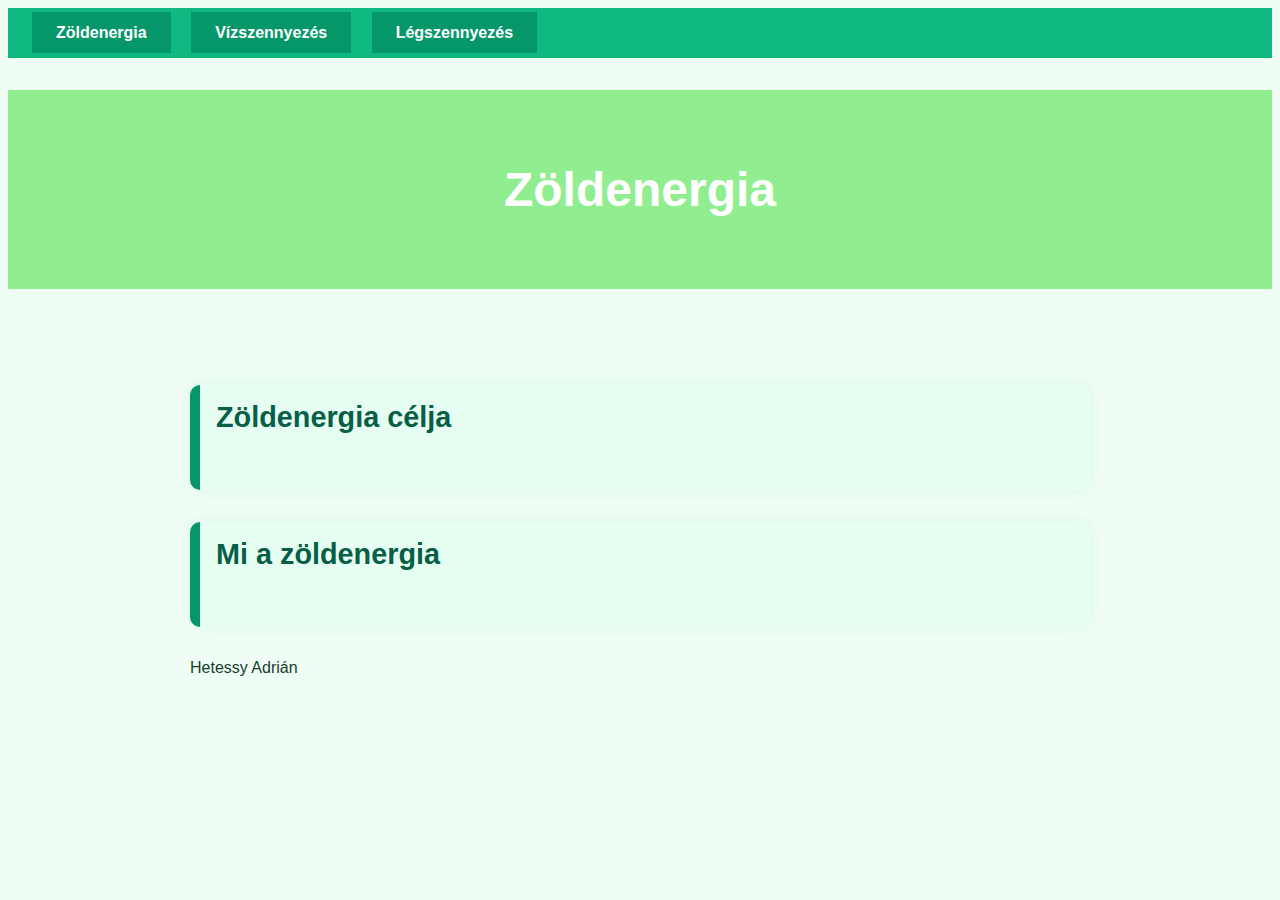
<file: legszennyezes.html>
<!DOCTYPE html>
<html lang="hu">
  <head>
    <meta name="description" content="description here">
    <title>Hetessy Adrián</title>
    <meta name="keywords" content="keywords, here">
    <meta charset="UTF-8" />
    <meta name="author" content="Hetessy Adrián">
    <meta name="viewport" content="width=device-width, initial-scale=1.0" />
    <link rel="stylesheet" href="stilus.css">
  </head>
  <body>
    <header>
      <nav>
        <a href="index.html" class="button">Zöldenergia</a>
        <a href="vizszennyezes.html" class="button">Vízszennyezés</a>
        <a href="legszennyezes.html" class="button">Légszennyezés</a>
      </nav>

      <h1>Zöldenergia</h1>
    </header>
    <article>
      <section>
        <h2>Zöldenergia célja</h2>
        <div class="szoveg">
        </div>
      </section>

      <section>
        <h2>Mi a zöldenergia</h2>
        <div class="szoveg">

        </div>
      </section>
      <footer>Hetessy Adrián</footer>
    </article>
  </body>
</html>
</file>
<file: stilus.css>
body  {
    font-family: 'Segoe UI', Tahoma, Geneva, Verdana, sans-serif;
    background-color: #f0fdf4;
    color: #1a3e2e;
}

nav {
    background-color: #10b981;
    padding: 1rem;
    margin-bottom: 2rem;
}

.button {
    color: white;
    background-color: #059669;
    text-decoration: none;
    padding: 0.75em 1.5em;
    margin: 0 0.5em;
    font-weight: bold;
}

.button:hover {
    background-color: #047857;
}

h1 {
    text-align: center;
    background-color: lightgreen;
    color: white;
    padding: 1.5em;
    margin-bottom: 2em;
    font-size: 3em;
}

article {
    max-width: 900px;
    margin: auto;
    padding: 0 1em;
}

section {
    background-color: #e6fef1;
    border-left: 10px solid #059669;
    padding: 1em; /* meghatározatlan méret */
    margin-bottom: 2em;
    border-radius: 10px; /* meghatározatlan méret */
    box-shadow: 0 0 15px rgba(16, 185, 129, 0.1);
}

.szoveg {
    display: grid;
    grid-template-columns: 1fr 1fr;
    gap: 10px;
    margin-bottom: 1em;
    text-align: justify;
}

h2 {
    color: #065f46;
    margin-top: 0;
    font-size: 1.8rem;
}

.szoveg img {
    width: 100%;
    border-radius: 1rem;
    margin-top: 1em; /* meghatározatlan méret */
    box-shadow: 0 2px 8px rgba(0, 0, 0, 0.1);
}

@media screen and (max-width: 600px) {
    html {
        font-size: 112.5%;
    }

    .szoveg {
        grid-template-columns: 1fr;
    }

    nav {
        display: grid;
        gap: 10px;
        grid-template-columns: 1fr;
    }
    
}
</file>
